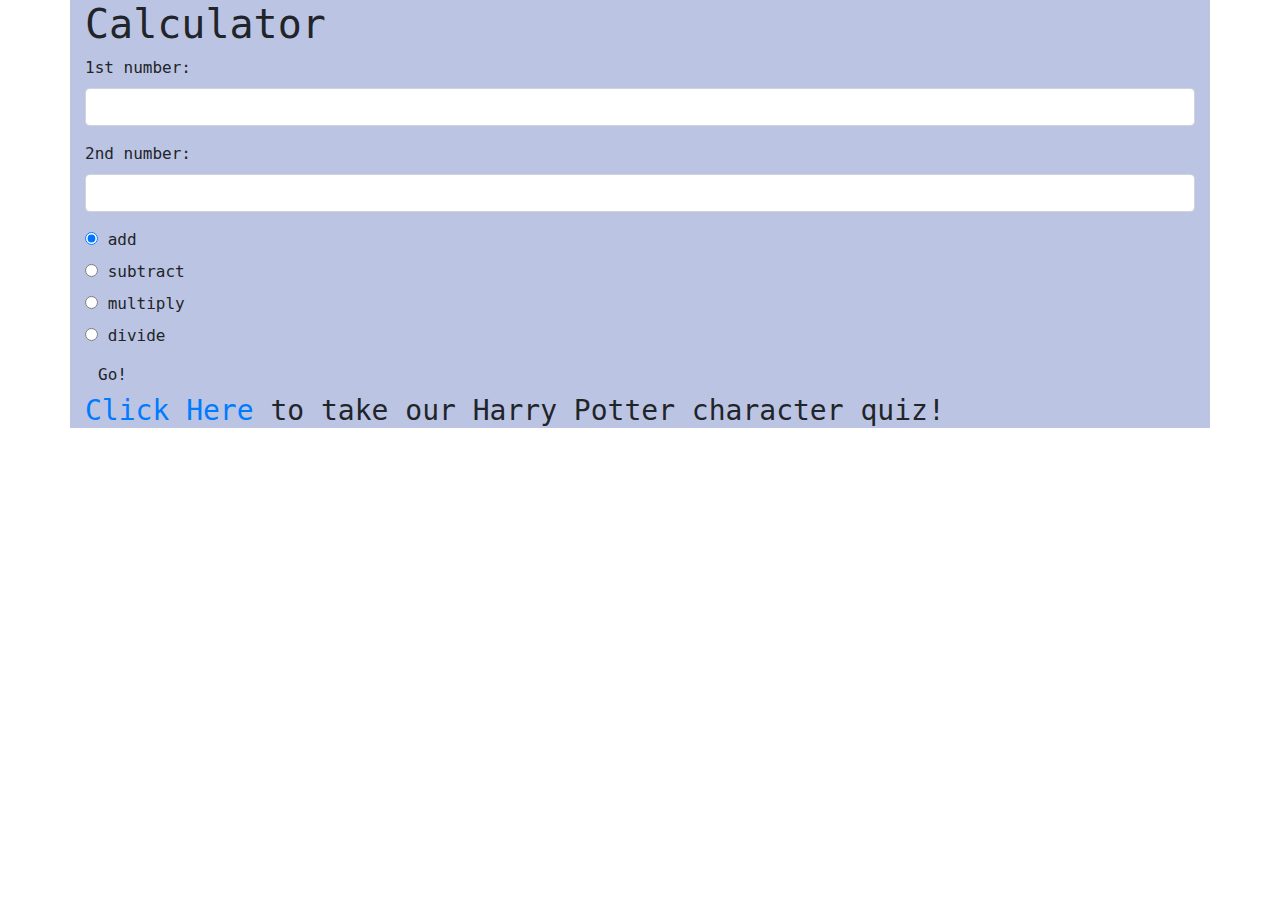
<file: index.html>
<!DOCTYPE html>
<html>
  <head>
    <title>Calculator</title>
    <link href="css/bootstrap.css" rel="stylesheet" type="text/css">
    <link href="css/styles.css" rel="stylesheet" type="text/css">
    <script src="javascript/jquery-3.4.1.min.js"></script>
    <script src="javascript/scripts.js"></script>
  </head>
  <body>
    <div class="container">
      <h1>Calculator</h1>
      <form id="calculator">
        <div class="form-group">
          <label for="input1">1st number:</label>
          <input id="input1" class="form-control" type="text">
        </div>
        <div class="form-group">
          <label for="input2">2nd number:</label>
          <input id="input2" class="form-control" type="text">
        </div>
        <div class="radio">
          <label>
            <input type="radio" name="operator" value="add" checked>
            add
          </label>
        </div>
        <div class="radio">
          <label>
            <input type="radio" name="operator" value="subtract">
            subtract
          </label>
        </div>
        <div class="radio">
          <label>
            <input type="radio" name="operator" value="multiply">
            multiply
          </label>
        </div>
        <div class="radio">
          <label>
            <input type="radio" name="operator" value="divide">
            divide
          </label>
        </div>
        <button type="submit" class="btn">Go!</button>
      </form>
      <div id="output">

      </div>
      <h3><a href="harrypotterquiz.html">Click Here</a> to take our Harry Potter character quiz!</h3>
    </div>
  </body>
</html>
</file>
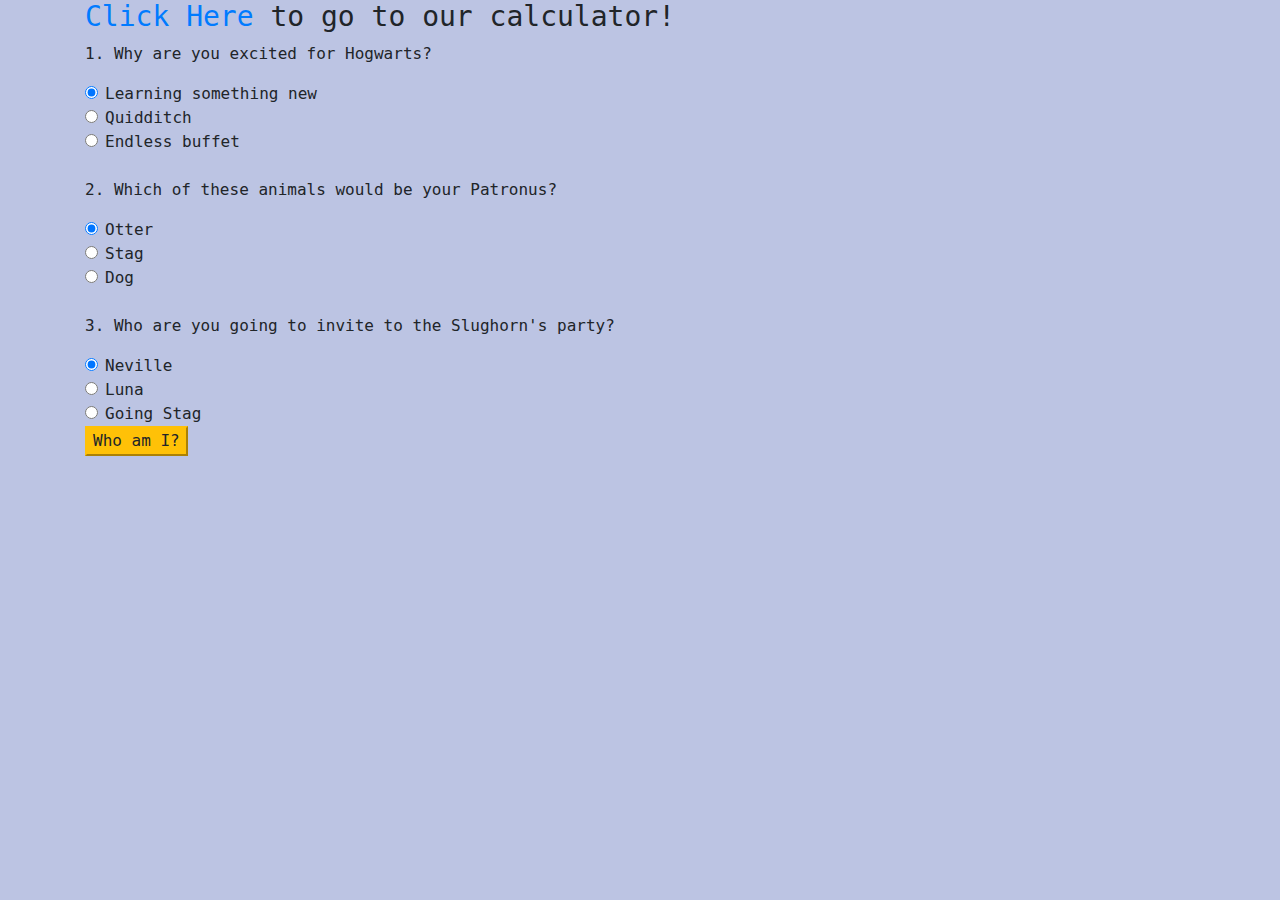
<file: harrypotterquiz.html>
<!DOCTYPE html>
<html>
  <head>
    <title>HP Quiz</title>
    <link href="css/bootstrap.css" rel="stylesheet" type="text/css">
    <link href="css/styles.css" rel="stylesheet" type="text/css">
    <script src="javascript/jquery-3.4.1.min.js"></script>
    <script src="javascript/scripts.js"></script>
  </head>
  <body class="container">
    <h3><a href="index.html">Click Here</a> to go to our calculator!</h3>

    <form id="quiz">
      <!-- Question 1 -->
      <p>1. Why are you excited for Hogwarts?</p>
      <div class="form-check">
        <input class="form-check-input" type="radio" name="question1" value="5" checked>
        <label class="form-check-label">
          Learning something new
        </label>
      </div>
      <div class="form-check">
        <input class="form-check-input" type="radio" name="question1" value="3">
        <label class="form-check-label">
          Quidditch
        </label>
      </div>
      <div class="form-check">
        <input class="form-check-input" type="radio" name="question1" value="1">
        <label class="form-check-label">
          Endless buffet
        </label>
      </div>
      <!-- Question 2 -->
      <br>
      <p>2. Which of these animals would be your Patronus?</p>
      <div class="form-check">
        <input class="form-check-input" type="radio" name="question2" value="5" checked>
        <label class="form-check-label">
          Otter
        </label>
      </div>
      <div class="form-check">
        <input class="form-check-input" type="radio" name="question2" value="3">
        <label class="form-check-label">
          Stag
        </label>
      </div>
      <div class="form-check">
        <input class="form-check-input" type="radio" name="question2" value="1">
        <label class="form-check-label">
          Dog
        </label>
      </div>
<!-- Question 3 -->
      <br>
      <p>3. Who are you going to invite to the Slughorn's party?</p>
      <div class="form-check">
        <input class="form-check-input" type="radio" name="question3" value="5" checked>
        <label class="form-check-label">
          Neville
        </label>
      </div>
      <div class="form-check">
        <input class="form-check-input" type="radio" name="question3" value="3">
        <label class="form-check-label">
          Luna
        </label>
      </div>
      <div class="form-check">
        <input class="form-check-input" type="radio" name="question3" value="1">
        <label class="form-check-label">
          Going Stag
        </label>
      </div>

<!-- Result button-->
      <button type="submit" class="btn, btn-warning">Who am I?</button>
    </form>
    <div id="whoYouAre">

    </div>

  </body>
</html>
</file>
<file: css/styles.css>
.container {
  background-color: #bcc4e3;
  font-family: monospace;
}
</file>
